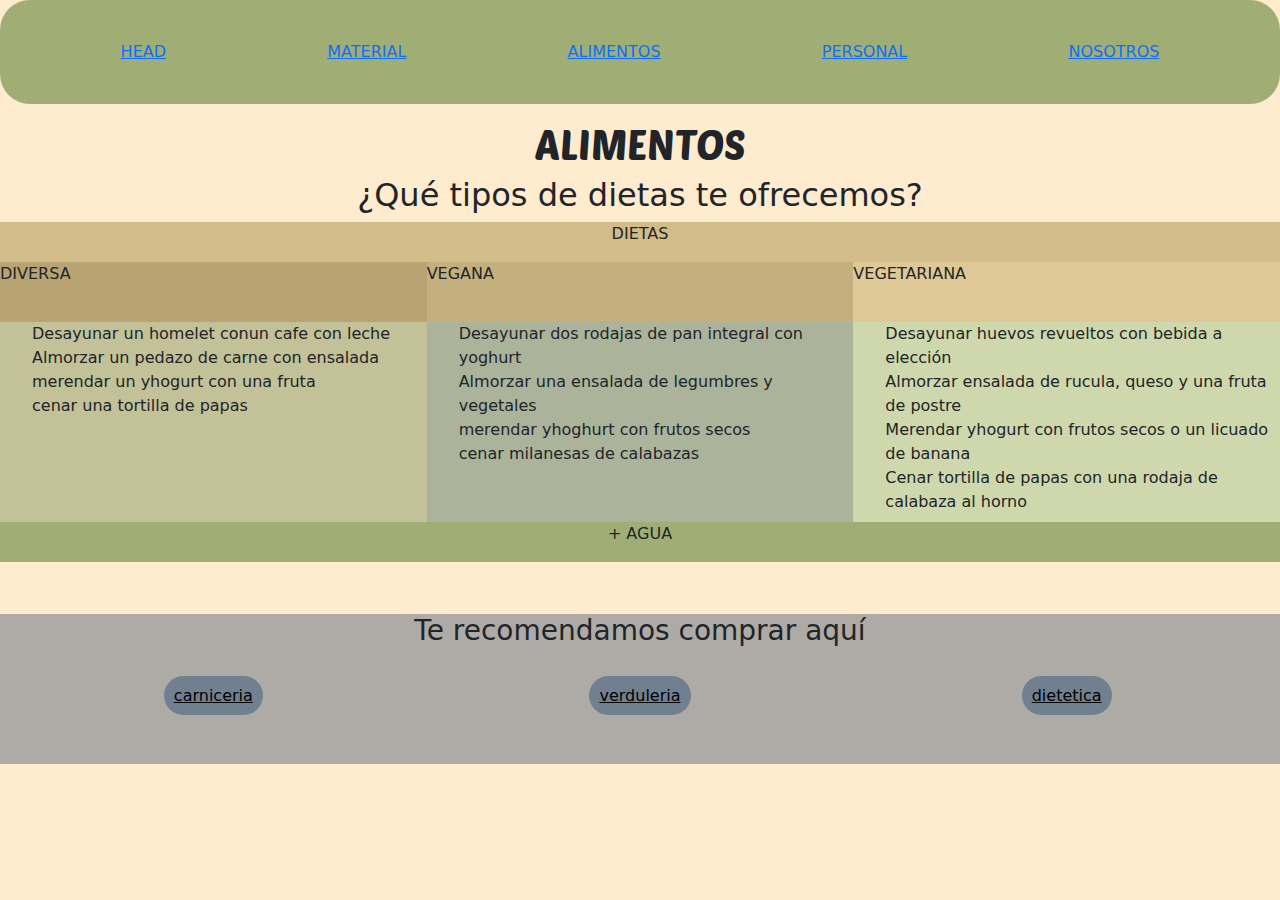
<file: pages/alimentos.html>
<!DOCTYPE html>
<html lang="en">

<head>
  <meta charset="UTF-8">
  <meta name="viewport" content="width=device-width, initial-scale=1.0">
  <meta name="description" content="salud">
  <meta name="keywords" content="ALIMENTACIÓN, DIETAS, ALIMENTOS">
  <title>ALIMENTOS|HEALT</title>
  <link rel="stylesheet" href="../css/estilos.css">
  <link href="https://cdn.jsdelivr.net/npm/bootstrap@5.3.3/dist/css/bootstrap.min.css" rel="stylesheet"
    integrity="sha384-QWTKZyjpPEjISv5WaRU9OFeRpok6YctnYmDr5pNlyT2bRjXh0JMhjY6hW+ALEwIH" crossorigin="anonymous">
  <link rel="shortcut icon" href="../contenido/imagenes/H-logo.png" type="image/x-icon">
</head>

<body class="back-alimentos">
  <header class="titulo-alimentos">

    <ul class="navbar-alimentos">
      <li><a href="./head.html">HEAD</a></li>
      <li><a href="./material.html">MATERIAL</a></li>
      <li><a href="#">ALIMENTOS</a></li>
      <li><a href="./personal.html">PERSONAL</a></li>
      <li><a href="../index.html">NOSOTROS</a></li>
    </ul>

    <div class="alimentos-oculto">
      <nav class="navbar bg-body-tertiary fixed-top">
        <div class="container-fluid">
          <p>PAGINAS</p>
          <button class="navbar-toggler" type="button" data-bs-toggle="offcanvas" data-bs-target="#offcanvasNavbar"
            aria-controls="offcanvasNavbar" aria-label="Toggle navigation">
            <span class="navbar-toggler-icon"></span>
          </button>
          <div class="offcanvas offcanvas-end" tabindex="-1" id="offcanvasNavbar"
            aria-labelledby="offcanvasNavbarLabel">
            <div class="offcanvas-header">
              <p>Nuestras paginas</p>
              
              <button type="button" class="btn-close" data-bs-dismiss="offcanvas" aria-label="Close"></button>
            </div>
            <div class="offcanvas-body">
              <ul class="navbar-nav justify-content-end flex-grow-1 pe-3">
                <li class="nav-item">
                  <a class="nav-link active" aria-current="page" href="#">ALIMENTOS</a>
                </li>

                <li class="nav-item dropdown">
                  <a class="nav-link dropdown-toggle" href="#" role="button" data-bs-toggle="dropdown"
                    aria-expanded="false">
                    Otras
                  </a>
                  <ul class="dropdown-menu">
                    <li><a class="dropdown-item" href="../index.html">Nosotros</a></li>
                    <li><a class="dropdown-item" href="./head.html">Head</a></li>
                    <li><a class="dropdown-item" href="./material.html">Material</a></li>
                    <li><a class="dropdown-item" href="./personal.html">Personal</a></li>

                  </ul>
                </li>
              </ul>
             
            </div>
          </div>
        </div>
      </nav>
    </div>



    <h1>ALIMENTOS</h1>
  </header>
  <main>
    <div class="subtitulo-alimentos">
      <h2>¿Qué tipos de dietas te ofrecemos?</h2>
    </div>

    <section class="items-alimentos">
      <div class="header">DIETAS</div>
      <div class="diversa">DIVERSA</div>
      <div class="vegana">VEGANA</div>
      <div class="vegetariana">VEGETARIANA</div>
      <div class="uno">
        <ul>
          <li>Desayunar un homelet conun cafe con leche </li>
          <li>Almorzar un pedazo de carne con ensalada</li>
          <li>merendar un yhogurt con una fruta</li>
          <li>cenar una tortilla de papas</li>
        </ul>
      </div>
      <div class="dos">
        <ul>
          <li>Desayunar dos rodajas de pan integral con yoghurt</li>
          <li>Almorzar una ensalada de legumbres y vegetales</li>
          <li>merendar yhoghurt con frutos secos</li>
          <li>cenar milanesas de calabazas</li>
        </ul>
      </div>
      <div class="tres">
        <ul>
          <li>Desayunar huevos revueltos con bebida a elección</li>
          <li>Almorzar ensalada de rucula, queso y una fruta de postre </li>
          <li>Merendar yhogurt con frutos secos o un licuado de banana</li>
          <li>Cenar tortilla de papas con una rodaja de calabaza al horno</li>
        </ul>
      </div>
      <div class="agua">+ AGUA</div>
    </section>

    <section class="dieta-oculta">
      <h2>DIETAS</h2>

<div class="diversa-mobile">
  <h3>DIVERSA</h3>
  <ul>
    <li>Desayunar un homelet conun cafe con leche </li>
    <li>Almorzar un pedazo de carne con ensalada</li>
    <li>merendar un yhogurt con una fruta</li>
    <li>cenar una tortilla de papas</li>
  </ul>
  <h4 class="agua-mobile">+ AGUA</h4>
</div>


<div class="vegana-mobile">
  <h3>VEGANA</h3>
  <ul>
    <li>Desayunar dos rodajas de pan integral con yoghurt</li>
    <li>Almorzar una ensalada de legumbres y vegetales</li>
    <li>merendar yhoghurt con frutos secos</li>
    <li>cenar milanesas de calabazas</li>
  </ul>
  <h4 class="agua-mobile">+ AGUA</h4>
</div>


<div class="vegetariana-mobile">
  <h3>VEGETARIANA</h3>
  <ul>
    <li>Desayunar huevos revueltos con bebida a elección</li>
    <li>Almorzar ensalada de rucula, queso y una fruta de postre </li>
    <li>Merendar yhogurt con frutos secos o un licuado de banana</li>
    <li>Cenar tortilla de papas con una rodaja de calabaza al horno</li>
  </ul>
  <h4 class="agua-mobile">+ AGUA</h4>
</div>
    </section>


  </main>
  <footer class="footer-alimentos">


    <section class="box-links">
      <div class="titulo-footer">
        <h3>Te recomendamos comprar aquí</h3>
      </div>
      <div class="carniceria"><a href="http://carniceriaelfabi.com" target="_blank">carniceria</a></div>
      <div class="verduleria"><a href="http://greenshop.ar" target="_blank">verduleria</a></div>
      <div class="dietetica"><a href="http://newgarden.com.ar" target="_blank">dietetica</a></div>
    </section>



  </footer>


  <script src="https://cdn.jsdelivr.net/npm/bootstrap@5.3.3/dist/js/bootstrap.bundle.min.js"
    integrity="sha384-YvpcrYf0tY3lHB60NNkmXc5s9fDVZLESaAA55NDzOxhy9GkcIdslK1eN7N6jIeHz"
    crossorigin="anonymous"></script>
</body>

</html>
</file>
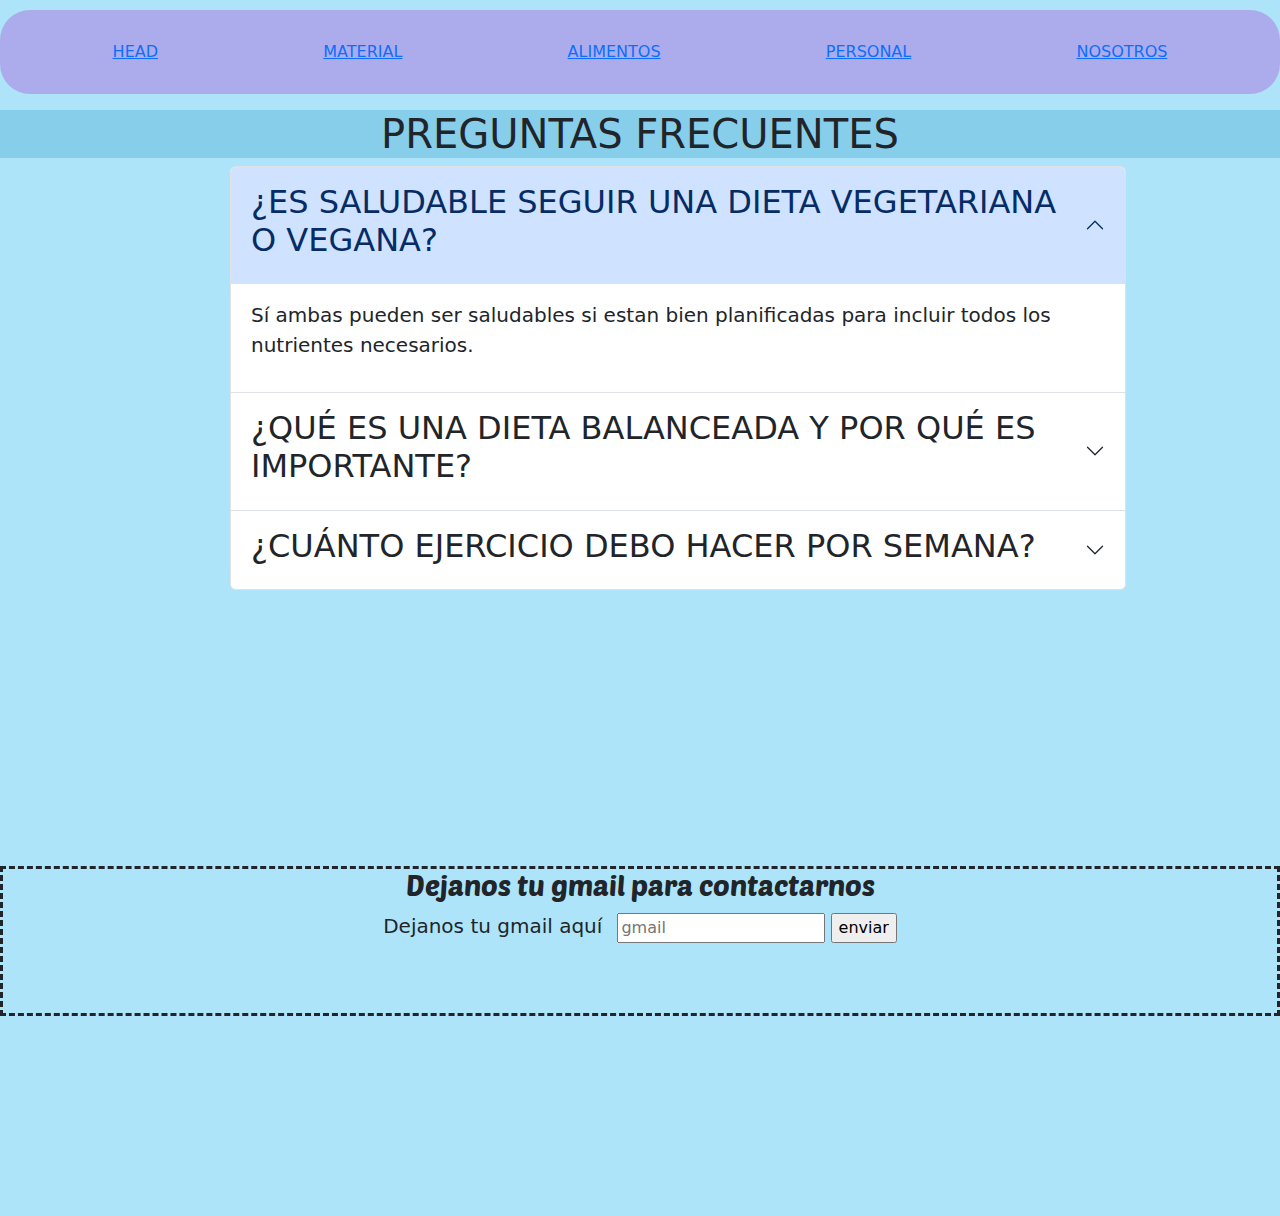
<file: pages/head.html>
<!DOCTYPE html>
<html lang="en">

<head>
  <meta charset="UTF-8">
  <meta name="viewport" content="width=device-width, initial-scale=1.0">
  <meta name="description" content="salud">
  <meta name="keywords" content="CONSULATAS, AYUDA, DISPOSICIÓN">
  <title>Head|HEALT</title>
  <link rel="stylesheet" href="../css/estilos.css">
  <link href="https://cdn.jsdelivr.net/npm/bootstrap@5.3.3/dist/css/bootstrap.min.css" rel="stylesheet"
    integrity="sha384-QWTKZyjpPEjISv5WaRU9OFeRpok6YctnYmDr5pNlyT2bRjXh0JMhjY6hW+ALEwIH" crossorigin="anonymous">
  <link rel="shortcut icon" href="../contenido/imagenes/H-logo.png" type="image/x-icon">
</head>

<body class="backhead">
  <header class="titulo-head">

    <ul class="navbar-head">
      <li><a href="#">HEAD</a></li>
      <li><a href="./material.html">MATERIAL</a></li>
      <li><a href="./alimentos.html">ALIMENTOS</a></li>
      <li><a href="./personal.html">PERSONAL</a></li>
      <li><a href="../index.html">NOSOTROS</a></li>
    </ul>


    <div class="head-oculto">
      <nav class="navbar bg-body-tertiary fixed-top">
        <div class="container-fluid">
          <p>PAGINAS</p>
          <button class="navbar-toggler" type="button" data-bs-toggle="offcanvas" data-bs-target="#offcanvasNavbar"
            aria-controls="offcanvasNavbar" aria-label="Toggle navigation">
            <span class="navbar-toggler-icon"></span>
          </button>
          <div class="offcanvas offcanvas-end" tabindex="-1" id="offcanvasNavbar"
            aria-labelledby="offcanvasNavbarLabel">
            <div class="offcanvas-header">
              <p>Nuetras paginas</p>
              <button type="button" class="btn-close" data-bs-dismiss="offcanvas" aria-label="Close"></button>
            </div>
            <div class="offcanvas-body">
              <ul class="navbar-nav justify-content-end flex-grow-1 pe-3">
                <li class="nav-item">
                  <a class="nav-link active" aria-current="page" href="#">HEAD</a>
                </li>

                <li class="nav-item dropdown">
                  <a class="nav-link dropdown-toggle" href="#" role="button" data-bs-toggle="dropdown"
                    aria-expanded="false">
                    Otras
                  </a>
                  <ul class="dropdown-menu">
                    <li><a class="dropdown-item" href="../index.html">Nosotros</a></li>
                    <li><a class="dropdown-item" href="./alimentos.html">Alimentos</a></li>
                    <li><a class="dropdown-item" href="./material.html">Material</a></li>
                    <li><a class="dropdown-item" href="./personal.html">Personal</a></li>

                  </ul>
                </li>
              </ul>

            </div>
          </div>
        </div>
      </nav>
    </div>

    <h1>PREGUNTAS FRECUENTES</h1>

  </header>
  <main>

    <section class="main-head">
      <div class="accordion" id="accordionPanelsStayOpenExample">
        <div class="accordion-item">
          <h2 class="accordion-header">
            <button class="accordion-button" type="button" data-bs-toggle="collapse"
              data-bs-target="#panelsStayOpen-collapseOne" aria-expanded="true"
              aria-controls="panelsStayOpen-collapseOne">
              <h2>¿ES SALUDABLE SEGUIR UNA DIETA VEGETARIANA O VEGANA?</h2>
            </button>
          </h2>
          <div id="panelsStayOpen-collapseOne" class="accordion-collapse collapse show">
            <div class="accordion-body">
              <p>Sí ambas pueden ser saludables si estan bien planificadas para incluir todos los nutrientes necesarios.
              </p>
            </div>
          </div>
        </div>
        <div class="accordion-item">
          <h2 class="accordion-header">
            <button class="accordion-button collapsed" type="button" data-bs-toggle="collapse"
              data-bs-target="#panelsStayOpen-collapseTwo" aria-expanded="false"
              aria-controls="panelsStayOpen-collapseTwo">
              <h2>¿QUÉ ES UNA DIETA BALANCEADA Y POR QUÉ ES IMPORTANTE?</h2>
            </button>
          </h2>
          <div id="panelsStayOpen-collapseTwo" class="accordion-collapse collapse">
            <div class="accordion-body">
              <p>Una dieta equilibrada proporciona todos los nutrientes esenciales que el cuerpo necesita para funcionar
                correctamente y mantenerse saludable.</p>
            </div>
          </div>
        </div>
        <div class="accordion-item">
          <h2 class="accordion-header">
            <button class="accordion-button collapsed" type="button" data-bs-toggle="collapse"
              data-bs-target="#panelsStayOpen-collapseThree" aria-expanded="false"
              aria-controls="panelsStayOpen-collapseThree">
              <h2> ¿CUÁNTO EJERCICIO DEBO HACER POR SEMANA?</h2>
            </button>
          </h2>
          <div id="panelsStayOpen-collapseThree" class="accordion-collapse collapse">
            <div class="accordion-body">
              <p>Se recomienda al menos 150 minutos de ejercicio moderado o 75 minutos de ejercicio intenso por semana,
                junto con ejercicios de fortalecimiento muscular dos veces por semana.</p>
            </div>
          </div>
        </div>

      </div>


    </section>
  </main>




  <footer class="footer-head">
    <h3>Dejanos tu gmail para contactarnos</h3>
    <div>
      <form action="form.php" method="post">
        <label for="">Dejanos tu gmail aquí</label>
        <input type="email" name="gmail" id="gmail" placeholder="gmail">
        <input type="submit" value="enviar">
      </form>

    </div>
  </footer>
  <script src="https://cdn.jsdelivr.net/npm/bootstrap@5.3.3/dist/js/bootstrap.bundle.min.js"
    integrity="sha384-YvpcrYf0tY3lHB60NNkmXc5s9fDVZLESaAA55NDzOxhy9GkcIdslK1eN7N6jIeHz"
    crossorigin="anonymous"></script>
</body>

</html>
</file>
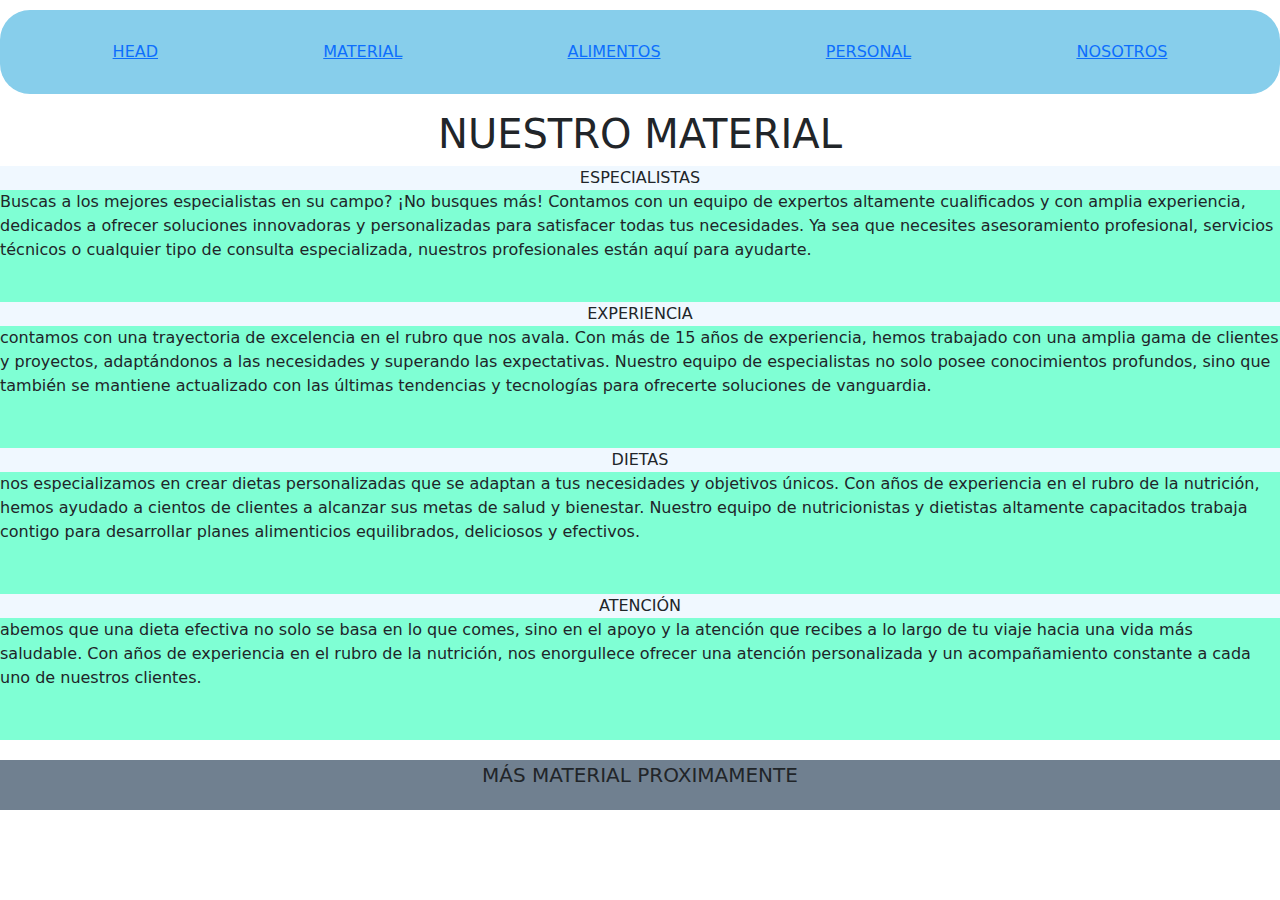
<file: pages/material.html>
<!DOCTYPE html>
<html lang="en">

<head>
    <meta charset="UTF-8">
    <meta name="viewport" content="width=device-width, initial-scale=1.0">
    <meta name="description" content="salud">
    <meta name="keywords" content="EXPERIENCIAS, SERVICIOS">
    <title>Material|HEALT</title>
    <link rel="stylesheet" href="../css/estilos.css">
    <link href="https://cdn.jsdelivr.net/npm/bootstrap@5.3.3/dist/css/bootstrap.min.css" rel="stylesheet"
        integrity="sha384-QWTKZyjpPEjISv5WaRU9OFeRpok6YctnYmDr5pNlyT2bRjXh0JMhjY6hW+ALEwIH" crossorigin="anonymous">
        <link rel="shortcut icon" href="../contenido/imagenes/H-logo.png" type="image/x-icon">
</head>

<body class="backmateriales">
    <header class="titulo-materiales">

        <ul class="navbar-material">
            <li><a href="./head.html">HEAD</a></li>
            <li><a href="#">MATERIAL</a></li>
            <li><a href="./alimentos.html">ALIMENTOS</a></li>
            <li><a href="./personal.html">PERSONAL</a></li>
            <li><a href="../index.html">NOSOTROS</a></li>
        </ul>

        <div class="material-oculto">
            <nav class="navbar bg-body-tertiary fixed-top">
              <div class="container-fluid">
                <p>PAGINAS</p>
                <button class="navbar-toggler" type="button" data-bs-toggle="offcanvas" data-bs-target="#offcanvasNavbar" aria-controls="offcanvasNavbar" aria-label="Toggle navigation">
                  <span class="navbar-toggler-icon"></span>
                </button>
                <div class="offcanvas offcanvas-end" tabindex="-1" id="offcanvasNavbar" aria-labelledby="offcanvasNavbarLabel">
                  <div class="offcanvas-header">
                    <p>Nuestras paginas</p>
                    <button type="button" class="btn-close" data-bs-dismiss="offcanvas" aria-label="Close"></button>
                  </div>
                  <div class="offcanvas-body">
                    <ul class="navbar-nav justify-content-end flex-grow-1 pe-3">
                      <li class="nav-item">
                        <a class="nav-link active" aria-current="page" href="#">MATERIAL</a>
                      </li>
                     
                      <li class="nav-item dropdown">
                        <a class="nav-link dropdown-toggle" href="#" role="button" data-bs-toggle="dropdown" aria-expanded="false">
                          Otras
                        </a>
                        <ul class="dropdown-menu">
                          <li><a class="dropdown-item" href="../index.html">Nosotros</a></li>
                          <li><a class="dropdown-item" href="./alimentos.html">Alimentos</a></li>
                          <li><a class="dropdown-item" href="./head.html">Head</a></li>
                          <li><a class="dropdown-item" href="./personal.html">Personal</a></li> 
                          
                        </ul>
                      </li>
                    </ul>
                   
                  </div>
                </div>
              </div>
            </nav>
          </div>

        <h1>NUESTRO MATERIAL</h1>
    </header>

    <main class="cuadro">



        <section class="primera">
            <section class="one">
                <div class="especialistas">
                    ESPECIALISTAS
                </div>
                <div>
                    Buscas a los mejores especialistas en su campo? ¡No busques más! Contamos con un equipo de expertos
                    altamente cualificados y con amplia experiencia, dedicados a ofrecer soluciones innovadoras y
                    personalizadas para satisfacer todas tus necesidades. Ya sea que necesites asesoramiento
                    profesional, servicios técnicos o cualquier tipo de consulta especializada, nuestros profesionales
                    están aquí para ayudarte.
                </div>
            </section>
            <section class="two">
                <div class="experiencia">
                    EXPERIENCIA
                </div>
                <div>
                    contamos con una trayectoria de excelencia en el rubro que nos avala. Con más de 15 años de
                    experiencia, hemos trabajado con una amplia gama de clientes y proyectos, adaptándonos a las
                    necesidades y superando las expectativas. Nuestro equipo de especialistas no solo posee
                    conocimientos profundos, sino que también se mantiene actualizado con las últimas tendencias y
                    tecnologías para ofrecerte soluciones de vanguardia.

                </div>
            </section>
        </section>
        <section class="segunda">
            <section class="three">
                <div class="dietas">
                    DIETAS
                </div>
                <div>
                    nos especializamos en crear dietas personalizadas que se adaptan a tus necesidades y objetivos
                    únicos. Con años de experiencia en el rubro de la nutrición, hemos ayudado a cientos de clientes a
                    alcanzar sus metas de salud y bienestar. Nuestro equipo de nutricionistas y dietistas altamente
                    capacitados trabaja contigo para desarrollar planes alimenticios equilibrados, deliciosos y
                    efectivos.


                </div>
            </section>
            <section class="four">
                <div class="atencion">
                    ATENCIÓN
                </div>
                <div>
                    abemos que una dieta efectiva no solo se basa en lo que comes, sino en el apoyo y la atención que
                    recibes a lo largo de tu viaje hacia una vida más saludable. Con años de experiencia en el rubro de
                    la nutrición, nos enorgullece ofrecer una atención personalizada y un acompañamiento constante a
                    cada uno de nuestros clientes.


                </div>
            </section>
        </section>








    </main>








    <footer class="footer-materiales">
        <div class="lore">
MÁS MATERIAL PROXIMAMENTE
        </div>


    </footer>

    <script src="https://cdn.jsdelivr.net/npm/bootstrap@5.3.3/dist/js/bootstrap.bundle.min.js"
        integrity="sha384-YvpcrYf0tY3lHB60NNkmXc5s9fDVZLESaAA55NDzOxhy9GkcIdslK1eN7N6jIeHz"
        crossorigin="anonymous"></script>
</body>

</html>
</file>
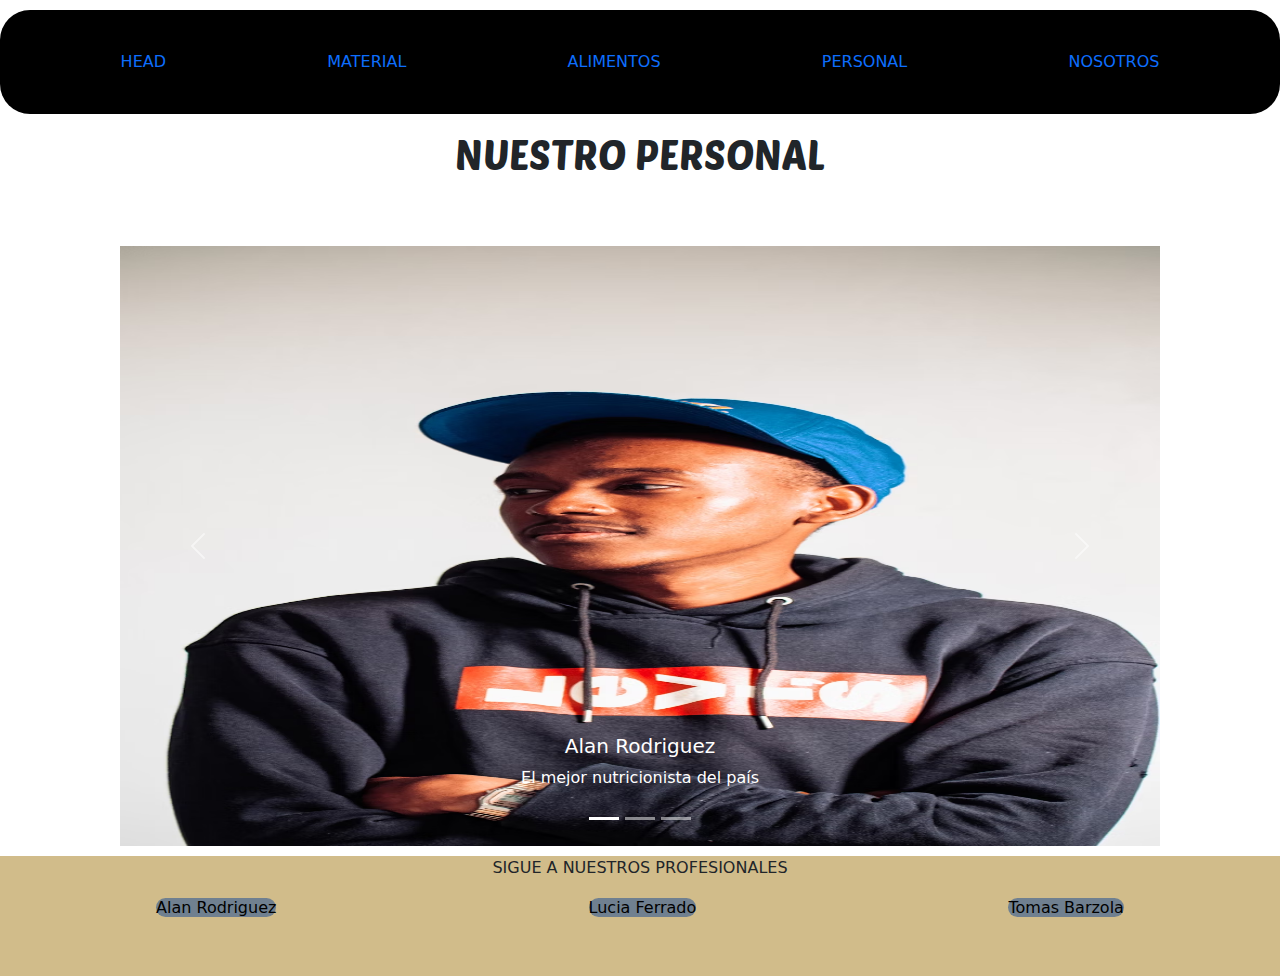
<file: pages/personal.html>
<!DOCTYPE html>
<html lang="en">

<head>
    <meta charset="UTF-8">
    <meta name="viewport" content="width=device-width, initial-scale=1.0">
    <meta name="description" content="salud">
    <meta name="keywords" content="ESPECIALISTAS, BIENESTAR, NUTRICIONISTAS,PSICOLOGOS">
    <title>Personal|HEALT</title>
    <link href="https://cdn.jsdelivr.net/npm/bootstrap@5.3.3/dist/css/bootstrap.min.css" rel="stylesheet"
        integrity="sha384-QWTKZyjpPEjISv5WaRU9OFeRpok6YctnYmDr5pNlyT2bRjXh0JMhjY6hW+ALEwIH" crossorigin="anonymous">
    <link rel="stylesheet" href="../css/estilos.css">
    <link rel="shortcut icon" href="../contenido/imagenes/H-logo.png" type="image/x-icon">
</head>

<body>
    <header class="header-personal">

        <ul class="navbar-personal">
            <li><a href="./head.html">HEAD</a></li>
            <li><a href="./material.html">MATERIAL</a></li>
            <li><a href="./alimentos.html">ALIMENTOS</a></li>
            <li><a href="#">PERSONAL</a></li>
            <li><a href="../index.html">NOSOTROS</a></li>
        </ul>

        <div class="personal-oculto">
            <nav class="navbar bg-body-tertiary fixed-top">
              <div class="container-fluid">
                PAGINAS
                <button class="navbar-toggler" type="button" data-bs-toggle="offcanvas" data-bs-target="#offcanvasNavbar" aria-controls="offcanvasNavbar" aria-label="Toggle navigation">
                  <span class="navbar-toggler-icon"></span>
                </button>
                <div class="offcanvas offcanvas-end" tabindex="-1" id="offcanvasNavbar" aria-labelledby="offcanvasNavbarLabel">
                  <div class="offcanvas-header">
                    <p>Nuestras paginas</p>
                    <button type="button" class="btn-close" data-bs-dismiss="offcanvas" aria-label="Close"></button>
                  </div>
                  <div class="offcanvas-body">
                    <ul class="navbar-nav justify-content-end flex-grow-1 pe-3">
                      <li class="nav-item">
                        <a class="nav-link active" aria-current="page" href="#">PERSONAL</a>
                      </li>
                     
                      <li class="nav-item dropdown">
                        <a class="nav-link dropdown-toggle" href="#" role="button" data-bs-toggle="dropdown" aria-expanded="false">
                          Otras
                        </a>
                        <ul class="dropdown-menu">
                          <li><a class="dropdown-item" href="../index.html">Nosotros</a></li>
                          <li><a class="dropdown-item" href="./alimentos.html">Alimentos</a></li>
                          <li><a class="dropdown-item" href="./head.html">Head</a></li>
                          <li><a class="dropdown-item" href="./material.html">Material</a></li> 
                          
                        </ul>
                      </li>
                    </ul>
                   
                  </div>
                </div>
              </div>
            </nav>
          </div>


        <h1>
            NUESTRO PERSONAL
        </h1>
    </header>


    <main class="carousel">
        <div id="carouselExampleCaptions" class="carousel slide" style="height: 600px;">
            <div class="carousel-indicators">
                <button type="button" data-bs-target="#carouselExampleCaptions" data-bs-slide-to="0" class="active"
                    aria-current="true" aria-label="Slide 1"></button>
                <button type="button" data-bs-target="#carouselExampleCaptions" data-bs-slide-to="1"
                    aria-label="Slide 2"></button>
                <button type="button" data-bs-target="#carouselExampleCaptions" data-bs-slide-to="2"
                    aria-label="Slide 3"></button>
            </div>
            <div class="carousel-inner">
                <div class="carousel-item active" style="height: 600px;">
                    <img src="../contenido/imagenes/Alan.avif" class="d-block w-100 " alt="Alan Rodriguez"
                        style="height: 600px;">
                    <div class="carousel-caption d-none d-md-block">
                        <h5>Alan Rodriguez</h5>
                        <p>El mejor nutricionista del país</p>
                    </div>
                </div>
                <div class="carousel-item" style="height: 600px;">
                    <img src="../contenido/imagenes/Lucia.avif" class="d-block w-100" alt="Lucia Ferrado"
                        style="height: 600px;">
                    <div class="carousel-caption d-none d-md-block">
                        <h5>Lucia Ferrado</h5>
                        <p>La mejor psicologa que puedas imaginar</p>
                    </div>
                </div>
                <div class="carousel-item" style="height: 600px;">
                    <img src="../contenido/imagenes/Tomas.jpeg" class="d-block w-100" alt="Tomas Barzola"
                        style="height: 600px;">
                    <div class="carousel-caption d-none d-md-block">
                        <h5>Tomas Barzola</h5>
                        <p>El mejor psicologo que puedes tener</p>
                    </div>
                </div>
            </div>
            <button class="carousel-control-prev" type="button" data-bs-target="#carouselExampleCaptions"
                data-bs-slide="prev">
                <span class="carousel-control-prev-icon" aria-hidden="true"></span>
                <span class="visually-hidden">Previous</span>
            </button>
            <button class="carousel-control-next" type="button" data-bs-target="#carouselExampleCaptions"
                data-bs-slide="next">
                <span class="carousel-control-next-icon" aria-hidden="true"></span>
                <span class="visually-hidden">Next</span>
            </button>
        </div>













    </main>

    <footer class="footer-personal">
        <p>SIGUE A NUESTROS PROFESIONALES </p>
        <div class="ig">
            <div><a href="https://www.instagram.com/" target="_blank">Alan Rodriguez</a></div>
            <div><a href="https://www.instagram.com/" target="_blank">Lucia Ferrado</a></div>
            <div><a href="https://www.instagram.mcom/" target="_blank">Tomas Barzola</a></div>
        </div>
    </footer>


    <script src="https://cdn.jsdelivr.net/npm/bootstrap@5.3.3/dist/js/bootstrap.bundle.min.js"
        integrity="sha384-YvpcrYf0tY3lHB60NNkmXc5s9fDVZLESaAA55NDzOxhy9GkcIdslK1eN7N6jIeHz"
        crossorigin="anonymous"></script>
</body>

</html>
</file>
<file: css/estilos.css>
@import url("https://fonts.googleapis.com/css2?family=Bebas+Neue&display=swap");
@import url("https://fonts.googleapis.com/css2?family=Poetsen+One&display=swap");
@import url("https://fonts.googleapis.com/css2?family=Bebas+Neue&family=Playfair+Display:ital,wght@0,400..900;1,400..900&family=Roboto+Mono:ital,wght@0,100..700;1,100..700&display=swap");
a {
  text-decoration: none;
}

li {
  list-style: none;
}

.navbar-index {
  display: flex;
  flex-wrap: wrap;
  justify-content: space-around;
  background-color: rgba(111, 117, 93, 0.7058823529);
  padding: 35px;
  border-radius: 30px;
  margin-top: 10px;
}

.index-oculto {
  display: none;
}

.titulo-alimentos .navbar-alimentos {
  display: flex;
  flex-wrap: wrap;
  justify-content: space-around;
  background-color: #a0ae75;
  padding: 40px;
  border-radius: 30px;
}
.titulo-alimentos .alimentos-oculto {
  display: none;
}
.titulo-alimentos h1 {
  text-align: center;
  font-family: "Poetsen One", sans-serif;
  font-weight: 400;
  font-style: normal;
}

.titulo-materiales .navbar-material {
  display: flex;
  flex-wrap: wrap;
  justify-content: space-around;
  background-color: skyblue;
  padding: 30px;
  border-radius: 30px;
  margin-top: 10px;
}
.titulo-materiales .material-oculto {
  display: none;
}
.titulo-materiales h1 {
  text-align: center;
}

.titulo-head .navbar-head {
  display: flex;
  flex-wrap: wrap;
  justify-content: space-around;
  background-color: rgb(172, 172, 237);
  padding: 30px;
  border-radius: 30px;
  margin-top: 10px;
}
.titulo-head h1 {
  background-color: skyblue;
  text-align: center;
}
.titulo-head .head-oculto {
  display: none;
}

.header-personal .navbar-personal {
  display: flex;
  flex-wrap: wrap;
  justify-content: space-around;
  background-color: black;
  padding: 40px;
  border-radius: 30px;
  margin-top: 10px;
}
.header-personal .personal-oculto {
  display: none;
}
.header-personal h1 {
  text-align: center;
  text-align: center;
  font-family: "Poetsen One", sans-serif;
  font-weight: 400;
  font-style: normal;
}

.back-alimentos {
  background-color: blanchedalmond;
}

.subtitulo-alimentos h2 {
  text-align: center;
}

.items-alimentos {
  display: grid;
  position: absolute;
  flex-wrap: wrap;
  width: 100%;
  grid-template-columns: repeat(3, 1fr);
  grid-template-rows: 40px 60px 200px 40px;
  grid-template-areas: "header header header" "diversa vegana vegetariana" "uno     dos    tres" "agua   agua   agua";
}
.items-alimentos .header {
  grid-area: header;
  background-color: #d1bc8a;
  text-align: center;
}
.items-alimentos .diversa {
  grid-area: diversa;
  background-color: #b8a473;
}
.items-alimentos .vegana {
  grid-area: vegana;
  background-color: #c4b07e;
}
.items-alimentos .vegetariana {
  grid-area: vegetariana;
  background-color: #dec896;
}
.items-alimentos .uno {
  grid-area: uno;
  background-color: rgb(194, 193, 151);
}
.items-alimentos .dos {
  grid-area: dos;
  background-color: rgb(171, 179, 155);
}
.items-alimentos .tres {
  grid-area: tres;
  background-color: #cfd8ad;
}
.items-alimentos .agua {
  text-align: center;
  background-color: #a0ae75;
  grid-area: agua;
}

.dieta-oculta {
  display: none;
}

.cuadro {
  position: relative;
  display: flex;
  justify-content: space-around;
  flex-wrap: wrap;
  flex-direction: row;
}
.cuadro .primera {
  flex-direction: column;
}
.cuadro .primera .one {
  background-color: aquamarine;
  padding-bottom: 40px;
}
.cuadro .primera .one .especialistas {
  background-color: aliceblue;
  text-align: center;
}
.cuadro .primera .two {
  background-color: aquamarine;
  padding-bottom: 50px;
}
.cuadro .primera .two .experiencia {
  background-color: aliceblue;
  text-align: center;
}
.cuadro .segunda {
  flex-direction: column;
}
.cuadro .segunda .three {
  background-color: aquamarine;
  padding-bottom: 50px;
}
.cuadro .segunda .three .dietas {
  background-color: aliceblue;
  text-align: center;
}
.cuadro .segunda .four {
  background-color: aquamarine;
  padding-bottom: 50px;
}
.cuadro .segunda .four .atencion {
  background-color: aliceblue;
  text-align: center;
}

.backindex {
  background-color: #708090;
  overflow-x: hidden;
}

.healt {
  flex-wrap: wrap;
}
.healt h1 {
  position: relative;
  top: 40px;
  left: 730px;
  font-family: "bebas Neue", sans-serif;
  font-weight: 400;
  font-style: normal;
}

.inicio {
  position: relative;
  flex-direction: column;
  flex-wrap: wrap;
  top: 90px;
  width: 631px;
  height: 500px;
  left: 450px;
}
.inicio img {
  width: 627px;
  z-index: -1;
}
.inicio h3 {
  text-align: center;
}
.inicio .d1 {
  border: solid 2px black;
}
.inicio .d1:hover {
  background-color: #aeaba6;
  transition: all 2s;
}
.inicio .d2 {
  border: solid 2px black;
  margin-top: 30px;
}
.inicio .d2:hover {
  background-color: #aeaba6;
  transition: all 2s;
}
.inicio .d2 img {
  width: 629px;
}
.inicio .d3 {
  border: solid 2px black;
  margin-top: 30px;
}
.inicio .d3:hover {
  background-color: #aeaba6;
  transition: all 2s;
}
.inicio .d4 {
  border: solid 2px black;
  margin-top: 30px;
}
.inicio .d4:hover {
  background-color: #aeaba6;
  transition: all 2s;
}

.backhead {
  background-color: rgba(132, 215, 248, 0.671);
}

.main-head {
  position: relative;
  left: 230px;
  width: 70%;
  height: 900px;
}
.main-head p {
  font-size: 20px;
}

.carousel {
  position: relative;
  flex-wrap: wrap;
  top: 30px;
  margin-right: 60px;
  margin-left: 60px;
  margin-bottom: 70px;
}

.footer-index {
  position: relative;
  top: 1800px;
  border: double;
  flex-wrap: wrap;
}
.footer-index h4 {
  text-align: center;
  margin-bottom: 15px;
}
.footer-index .items {
  text-align: center;
}
.footer-index .items a {
  font-size: 30px;
  margin: 40px;
}
.footer-index .items a:hover {
  background-color: #aeaba6;
  border-radius: 100%;
  padding: 5px;
  transition: all 2s;
}

.footer-alimentos {
  background-color: #9e947e;
  position: relative;
  top: 50px;
}
.footer-alimentos .box-links {
  margin-top: 350px;
  width: 100%;
  justify-items: center;
  background-color: #aeaba6;
  display: grid;
  grid-template-rows: 70px 80px;
  grid-template-columns: repeat(3, 1fr);
  grid-template-areas: "titulo titulo titulo" "carniceria verduleria dietetica";
}
.footer-alimentos .box-links .titulo-footer {
  grid-area: titulo;
}
.footer-alimentos .box-links .titulo-footer h3 {
  text-align: center;
}
.footer-alimentos .box-links .carniceria {
  grid-area: carniceria;
  text-align: center;
}
.footer-alimentos .box-links {
  grid-area: verduleria;
}
.footer-alimentos .box-links {
  grid-area: dietetica;
}
.footer-alimentos .box-links a {
  color: black;
  padding: 10px;
  background-color: #708090;
  border-radius: 30px;
}

.footer-materiales {
  background-color: #708090;
  margin-top: 20px;
  font-size: 20px;
}
.footer-materiales .lore {
  height: 50px;
  transition: height 2s;
  text-align: center;
}
.footer-materiales .lore:hover {
  height: 150px;
}

.footer-head {
  position: relative;
  height: 150px;
  bottom: 200px;
  text-align: center;
  border: dashed;
}
.footer-head h3 {
  font-family: "Poetsen One", sans-serif;
}
.footer-head form label {
  font-size: 20px;
  margin-right: 10px;
}
.footer-head form input:hover {
  box-shadow: 2px 2px rgb(172, 172, 237) inset;
}

.footer-personal {
  background-color: #d1bc8a;
  height: 120px;
}
.footer-personal p {
  text-align: center;
}
.footer-personal .ig {
  display: flex;
  justify-content: space-around;
}
.footer-personal .ig a {
  background-color: #708090;
  border-radius: 20px;
  color: black;
}

@media screen and (max-width: 768px) {
  .navbar-index {
    display: flex;
    flex-wrap: wrap;
    justify-content: space-around;
    background-color: rgba(111, 117, 93, 0.7058823529);
    padding: 35px;
    border-radius: 30px;
    margin-top: 10px;
  }
  .index-oculto {
    display: none;
  }
  .backindex {
    background-color: #708090;
    overflow-x: hidden;
  }
  .healt {
    flex-wrap: wrap;
  }
  .healt h1 {
    position: relative;
    top: 40px;
    left: 730px;
    font-family: "bebas Neue", sans-serif;
    font-weight: 400;
    font-style: normal;
  }
  .inicio {
    position: relative;
    display: flex;
    flex-direction: column;
    flex-wrap: wrap;
  }
  .inicio img {
    width: 400px;
    z-index: -1;
  }
  .inicio h3 {
    text-align: center;
  }
  .inicio .d1 {
    border: solid 2px black;
  }
  .inicio .d1:hover {
    background-color: #aeaba6;
    transition: all 2s;
  }
  .inicio .d2 {
    border: solid 2px black;
    margin-top: 30px;
  }
  .inicio .d2:hover {
    background-color: #aeaba6;
    transition: all 2s;
  }
  .inicio .d2 img {
    width: 629px;
  }
  .inicio .d3 {
    border: solid 2px black;
    margin-top: 30px;
  }
  .inicio .d3:hover {
    background-color: #aeaba6;
    transition: all 2s;
  }
  .inicio .d4 {
    border: solid 2px black;
    margin-top: 30px;
  }
  .inicio .d4:hover {
    background-color: #aeaba6;
    transition: all 2s;
  }
  .footer-index {
    position: relative;
    top: 1800px;
    border: double;
    flex-wrap: wrap;
    display: none;
  }
  .footer-index h4 {
    text-align: center;
    margin-bottom: 15px;
  }
  .footer-index .items {
    text-align: center;
  }
  .footer-index .items a {
    font-size: 30px;
    margin: 40px;
  }
  .footer-index .items a:hover {
    background-color: #aeaba6;
    border-radius: 100%;
    padding: 5px;
    transition: all 2s;
  }
}
@media screen and (max-width: 768px) {
  .back-alimentos {
    background-color: blanchedalmond;
  }
  .titulo-alimentos .navbar-alimentos {
    display: flex;
    flex-wrap: wrap;
    justify-content: space-around;
    background-color: #a0ae75;
    padding: 40px;
    border-radius: 30px;
  }
  .titulo-alimentos h1 {
    text-align: center;
    font-family: "Poetsen One", sans-serif;
    font-weight: 400;
    font-style: normal;
  }
  .subtitulo-alimentos h2 {
    text-align: center;
  }
  .items-alimentos {
    display: grid;
    flex-wrap: wrap;
    position: absolute;
    width: 100%;
    grid-template-columns: repeat(3, 1fr);
    grid-template-rows: 30px 40px 200px 30px 40px 200px 30px 40px 200px 30px;
    grid-template-areas: "header header header" "diversa diversa diversa " "uno    uno   uno  " "header header header" "vegana vegana vegana" "dos    dos      dos" "header header header" "vegetariana vegetariana vegetariana" "tres         tres       tres" "agua   agua   agua";
  }
  .items-alimentos .header {
    grid-area: header;
    background-color: #d1bc8a;
    text-align: center;
  }
  .items-alimentos .diversa {
    grid-area: diversa;
    background-color: #b8a473;
  }
  .items-alimentos .vegana {
    grid-area: vegana;
    background-color: #c4b07e;
  }
  .items-alimentos .vegetariana {
    grid-area: vegetariana;
    background-color: #dec896;
  }
  .items-alimentos .uno {
    grid-area: uno;
    background-color: rgb(194, 193, 151);
  }
  .items-alimentos .dos {
    grid-area: dos;
    background-color: rgb(171, 179, 155);
  }
  .items-alimentos .tres {
    grid-area: tres;
    background-color: #cfd8ad;
  }
  .items-alimentos .agua {
    text-align: center;
    background-color: #a0ae75;
    grid-area: agua;
  }
  .footer-alimentos .box-links {
    margin-top: 350px;
    width: 100%;
    justify-items: center;
    background-color: #aeaba6;
    display: grid;
    grid-template-rows: 90px 110px;
    grid-template-columns: repeat 3, 1fr;
    grid-template-areas: "titulo titulo titulo" "carniceria verduleria dietetica";
  }
}
@media screen and (max-width: 320px) {
  .back-alimentos {
    background-color: blanchedalmond;
  }
  .titulo-alimentos .navbar-alimentos {
    display: flex;
    flex-wrap: wrap;
    justify-content: space-around;
    background-color: #a0ae75;
    padding: 40px;
    border-radius: 30px;
    display: none;
  }
  .titulo-alimentos .alimentos-oculto {
    display: flex;
  }
  .titulo-alimentos h1 {
    position: relative;
    top: 60px;
    text-align: center;
    font-family: "Poetsen One", sans-serif;
    font-weight: 400;
    font-style: normal;
  }
  .subtitulo-alimentos h2 {
    display: none;
    text-align: center;
  }
  .items-alimentos {
    display: grid;
    display: none;
    flex-wrap: wrap;
    position: absolute;
    width: 100%;
    grid-template-columns: 320px;
    grid-template-rows: 20px 30px 50px 20px 30px 50px 20px 30px 50px 20px;
    grid-template-areas: "header" "diversa " "uno   " "agua  " "vegana " "dos    " "agua   " "vegetariana" "tres    " "agua   ";
  }
  .items-alimentos .header {
    grid-area: header;
    background-color: #d1bc8a;
    text-align: center;
  }
  .items-alimentos .diversa {
    grid-area: diversa;
    background-color: #b8a473;
  }
  .items-alimentos .vegana {
    grid-area: vegana;
    background-color: #c4b07e;
  }
  .items-alimentos .vegetariana {
    grid-area: vegetariana;
    background-color: #dec896;
  }
  .items-alimentos .uno {
    grid-area: uno;
    background-color: rgb(194, 193, 151);
  }
  .items-alimentos .dos {
    grid-area: dos;
    background-color: rgb(171, 179, 155);
  }
  .items-alimentos .tres {
    grid-area: tres;
    background-color: #cfd8ad;
  }
  .items-alimentos .agua {
    text-align: center;
    background-color: #a0ae75;
    grid-area: agua;
  }
  .dieta-oculta {
    position: relative;
    display: flex;
    top: 70px;
    flex-direction: column;
  }
  .dieta-oculta li {
    list-style: circle;
  }
  .dieta-oculta h2 {
    text-align: center;
    background-color: #d1bc8a;
    border-radius: 30px;
  }
  .dieta-oculta h3 {
    text-align: center;
    border-bottom: solid 1px #708090;
  }
  .dieta-oculta h4 {
    text-align: center;
    border-top: solid 1px #708090;
  }
  .dieta-oculta div {
    border: solid 1px black;
    margin-top: 8px;
  }
  .dieta-oculta .diversa-mobile h3 {
    background-color: #b8a473;
  }
  .dieta-oculta .diversa-mobile .agua-mobile {
    background-color: #a0ae75;
    padding-bottom: 5px;
  }
  .dieta-oculta .vegana-mobile h3 {
    background-color: #c4b07e;
  }
  .dieta-oculta .vegana-mobile .agua-mobile {
    background-color: #a0ae75;
    padding-bottom: 5px;
  }
  .dieta-oculta .vegetariana-mobile h3 {
    background-color: #dec896;
  }
  .dieta-oculta .vegetariana-mobile .agua-mobile {
    background-color: #a0ae75;
    padding-bottom: 5px;
  }
  .footer-alimentos .box-links {
    margin-top: 50px;
    width: 320px;
    justify-items: center;
    background-color: #aeaba6;
    display: grid;
    grid-template-rows: 90px 110px;
    grid-template-columns: repeat 3, 1fr;
    grid-template-areas: "titulo titulo titulo" "carniceria verduleria dietetica";
  }
}
@media screen and (max-width: 768px) {
  .titulo-head .navbar-head {
    display: flex;
    flex-wrap: wrap;
    justify-content: space-around;
    background-color: rgb(172, 172, 237);
    padding: 30px;
    border-radius: 30px;
    margin-top: 10px;
  }
  .titulo-head h1 {
    background-color: skyblue;
    text-align: center;
  }
  .titulo-head .head-oculto {
    display: none;
  }
  .backhead {
    background-color: rgba(132, 215, 248, 0.671);
  }
  .main-head {
    position: relative;
    left: 130px;
    width: 70%;
    height: 900px;
  }
  .main-head p {
    font-size: 20px;
  }
  .footer-head {
    position: relative;
    flex-wrap: wrap;
    height: 150px;
    bottom: 100px;
    text-align: center;
    border: dashed;
  }
  .footer-head h3 {
    font-family: "Poetsen One", sans-serif;
  }
  .footer-head form label {
    font-size: 20px;
    margin-right: 10px;
  }
  .footer-head form input:hover {
    box-shadow: 2px 2px rgb(172, 172, 237) inset;
  }
}
@media screen and (max-width: 320px) {
  .titulo-head .navbar-head {
    display: flex;
    flex-wrap: wrap;
    justify-content: space-around;
    background-color: rgb(172, 172, 237);
    padding: 30px;
    border-radius: 30px;
    margin-top: 10px;
    display: none;
  }
  .titulo-head h1 {
    position: relative;
    top: 80px;
    background-color: skyblue;
    text-align: center;
  }
  .titulo-head .head-oculto {
    display: flex;
  }
  .backhead {
    background-color: rgba(132, 215, 248, 0.671);
  }
  .main-head {
    position: relative;
    left: 30px;
    top: 90px;
    width: 80%;
    height: 900px;
  }
  .main-head h2 {
    font-size: 15px;
  }
  .main-head p {
    font-size: 13px;
  }
  .footer-head {
    position: relative;
    flex-wrap: wrap;
    height: 150px;
    bottom: 115px;
    text-align: center;
    border: dashed;
  }
  .footer-head h3 {
    font-family: "Poetsen One", sans-serif;
  }
  .footer-head form label {
    font-size: 20px;
    margin-right: 10px;
  }
  .footer-head form input:hover {
    box-shadow: 2px 2px rgb(172, 172, 237) inset;
  }
}
@media screen and (max-width: 768px) {
  .titulo-materiales .navbar-material {
    display: flex;
    flex-wrap: wrap;
    justify-content: space-around;
    background-color: skyblue;
    padding: 30px;
    border-radius: 30px;
    margin-top: 10px;
  }
  .titulo-materiales .material-oculto {
    display: none;
  }
  .titulo-materiales h1 {
    text-align: center;
  }
  .cuadro {
    position: relative;
    display: flex;
    justify-content: space-around;
    flex-wrap: wrap;
    flex-direction: row;
  }
  .cuadro .primera {
    flex-direction: column;
  }
  .cuadro .primera .one {
    background-color: aquamarine;
    padding-bottom: 40px;
  }
  .cuadro .primera .one .especialistas {
    background-color: aliceblue;
    text-align: center;
  }
  .cuadro .primera .two {
    background-color: aquamarine;
    padding-bottom: 50px;
  }
  .cuadro .primera .two .experiencia {
    background-color: aliceblue;
    text-align: center;
  }
  .cuadro .segunda {
    flex-direction: column;
  }
  .cuadro .segunda .three {
    background-color: aquamarine;
    padding-bottom: 50px;
  }
  .cuadro .segunda .three .dietas {
    background-color: aliceblue;
    text-align: center;
  }
  .cuadro .segunda .four {
    background-color: aquamarine;
    padding-bottom: 50px;
  }
  .cuadro .segunda .four .atencion {
    background-color: aliceblue;
    text-align: center;
  }
  .cuadro .footer-materiales {
    background-color: #708090;
    margin-top: 20px;
    font-size: 20px;
  }
  .cuadro .footer-materiales .lore {
    height: 50px;
    transition: height 2s;
    text-align: center;
  }
  .cuadro .footer-materiales .lore:hover {
    height: 150px;
  }
}
@media screen and (max-width: 320px) {
  .titulo-materiales .navbar-material {
    display: flex;
    flex-wrap: wrap;
    justify-content: space-around;
    background-color: skyblue;
    padding: 30px;
    border-radius: 30px;
    margin-top: 10px;
    display: none;
  }
  .titulo-materiales .material-oculto {
    display: flex;
  }
  .titulo-materiales h1 {
    position: relative;
    top: 57px;
    text-align: center;
  }
  .cuadro {
    position: relative;
    display: flex;
    top: 60px;
    justify-content: space-around;
    flex-wrap: wrap;
    flex-direction: row;
  }
  .cuadro .primera {
    flex-direction: column;
  }
  .cuadro .primera .one {
    background-color: aquamarine;
    padding-bottom: 40px;
  }
  .cuadro .primera .one .especialistas {
    background-color: aliceblue;
    text-align: center;
  }
  .cuadro .primera .two {
    background-color: aquamarine;
    padding-bottom: 50px;
  }
  .cuadro .primera .two .experiencia {
    background-color: aliceblue;
    text-align: center;
  }
  .cuadro .segunda {
    flex-direction: column;
  }
  .cuadro .segunda .three {
    background-color: aquamarine;
    padding-bottom: 50px;
  }
  .cuadro .segunda .three .dietas {
    background-color: aliceblue;
    text-align: center;
  }
  .cuadro .segunda .four {
    background-color: aquamarine;
    padding-bottom: 50px;
  }
  .cuadro .segunda .four .atencion {
    background-color: aliceblue;
    text-align: center;
  }
  .cuadro .footer-materiales {
    background-color: #708090;
    margin-top: 20px;
    font-size: 20px;
  }
  .cuadro .footer-materiales .lore {
    height: 50px;
    transition: height 2s;
    text-align: center;
  }
  .cuadro .footer-materiales .lore:hover {
    height: 150px;
  }
}
@media screen and (max-width: 768px) {
  .header-personal .navbar-personal {
    display: flex;
    flex-wrap: wrap;
    justify-content: space-around;
    background-color: black;
    padding: 40px;
    border-radius: 30px;
    margin-top: 10px;
  }
  .header-personal h1 {
    text-align: center;
    text-align: center;
    font-family: "Poetsen One", sans-serif;
    font-weight: 400;
    font-style: normal;
  }
  .carousel {
    position: relative;
    flex-wrap: wrap;
    top: 30px;
    margin-right: 60px;
    margin-left: 60px;
    margin-bottom: 70px;
  }
  .footer-personal {
    background-color: #d1bc8a;
    height: 100px;
  }
  .footer-personal p {
    text-align: center;
  }
  .footer-personal .ig {
    display: flex;
    justify-content: space-around;
  }
  .footer-personal .ig a {
    background-color: #708090;
    border-radius: 20px;
    color: black;
  }
}
@media screen and (max-width: 320px) {
  .header-personal .navbar-personal {
    display: flex;
    flex-wrap: wrap;
    justify-content: space-around;
    background-color: black;
    padding: 40px;
    border-radius: 30px;
    margin-top: 10px;
    display: none;
  }
  .header-personal .personal-oculto {
    display: flex;
  }
  .header-personal h1 {
    position: relative;
    top: 62px;
    text-align: center;
    font-family: "Poetsen One", sans-serif;
    font-weight: 400;
    font-style: normal;
  }
  .carousel {
    position: relative;
    display: flex;
    right: 30px;
    flex-wrap: wrap;
    top: 30px;
    width: 100%;
    margin-bottom: 70px;
  }
  .footer-personal {
    background-color: rgb(171, 179, 155);
    height: 100px;
  }
  .footer-personal p {
    text-align: center;
  }
  .footer-personal .ig {
    display: flex;
    justify-content: space-around;
  }
  .footer-personal .ig a {
    background-color: #708090;
    border-radius: 20px;
    color: black;
  }
}

/*# sourceMappingURL=estilos.css.map */
</file>
